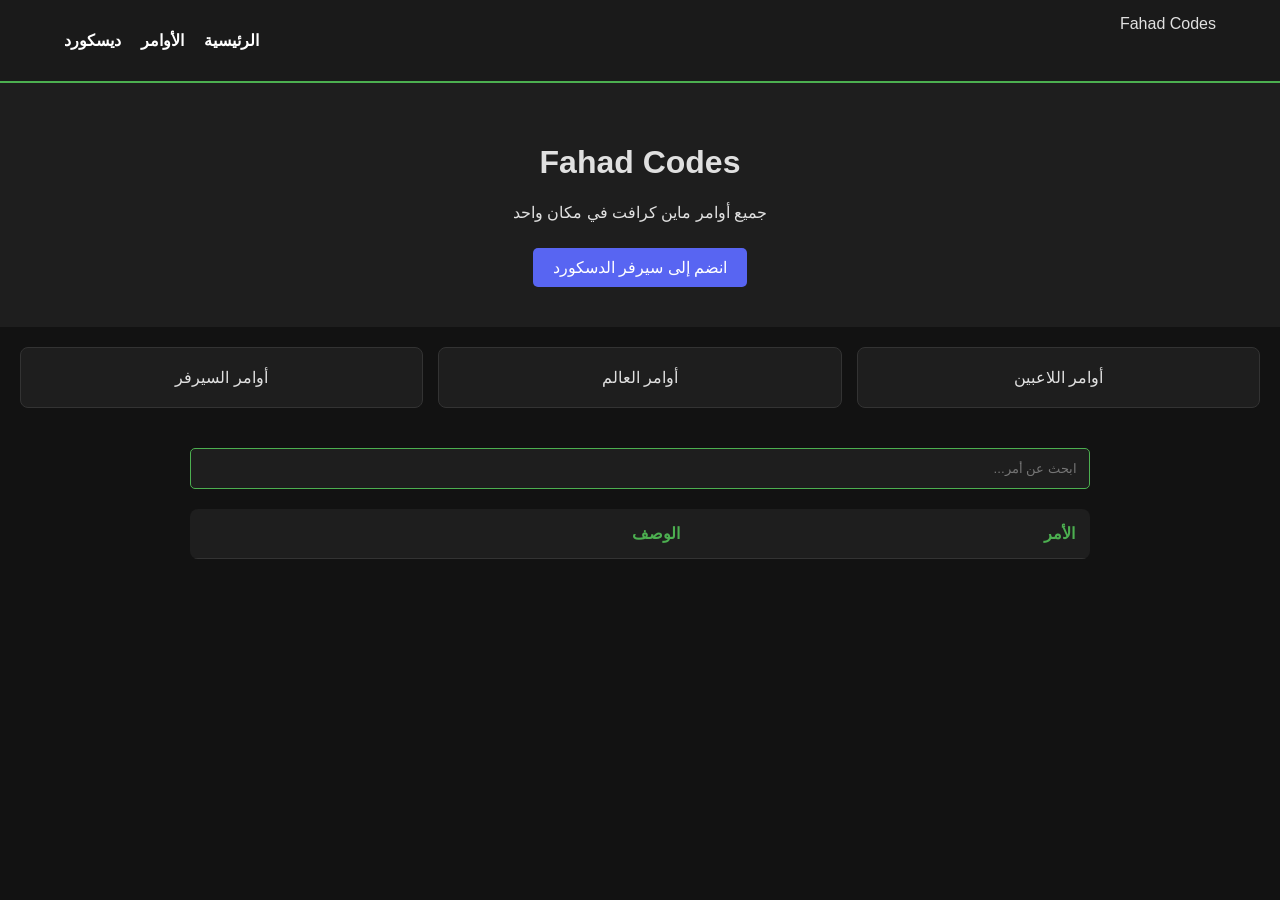
<file: index.html>
<!DOCTYPE html>
<html lang="ar" dir="rtl">
<head>
    <meta charset="UTF-8">
    <meta name="viewport" content="width=device-width, initial-scale=1.0">
    <title>Fahad Codes</title>
    <link rel="stylesheet" href="assets/css/style.css">
</head>
<body>

    <!-- شريط التنقل -->
    <nav>
        <div class="logo">Fahad Codes</div>
        <ul>
            <li><a href="index.html">الرئيسية</a></li>
            <li><a href="commands.html">الأوامر</a></li>
            <li><a href="https://discord.gg/rE8da8nZx" target="_blank">ديسكورد</a></li>
        </ul>
    </nav>

    <!-- قسم البانر -->
    <header class="hero">
        <h1>Fahad Codes</h1>
        <p>جميع أوامر ماين كرافت في مكان واحد</p>
        <a href="https://discord.gg/rE8da8nZx" target="_blank">
            <button>انضم إلى سيرفر الدسكورد</button>
        </a>
    </header>

    <!-- قسم المربعات -->
    <section class="categories">
        <div class="card">أوامر اللاعبين</div>
        <div class="card">أوامر العالم</div>
        <div class="card">أوامر السيرفر</div>
    </section>

    <!-- قسم الجدول -->
    <main class="content">
        <input type="text" id="searchInput" placeholder="ابحث عن أمر...">
        <table>
            <thead>
                <tr>
                    <th>الأمر</th>
                    <th>الوصف</th>
                </tr>
            </thead>
            <tbody id="commands-tbody">
                <!-- الأوامر ستظهر هنا تلقائياً -->
            </tbody>
        </table>
    </main>

    <!-- ربط ملفات الجافا سكريبت -->
    <script src="assets/js/commands-data.js"></script>
    <script src="assets/js/main.js"></script>
</body>
</html>
</file>
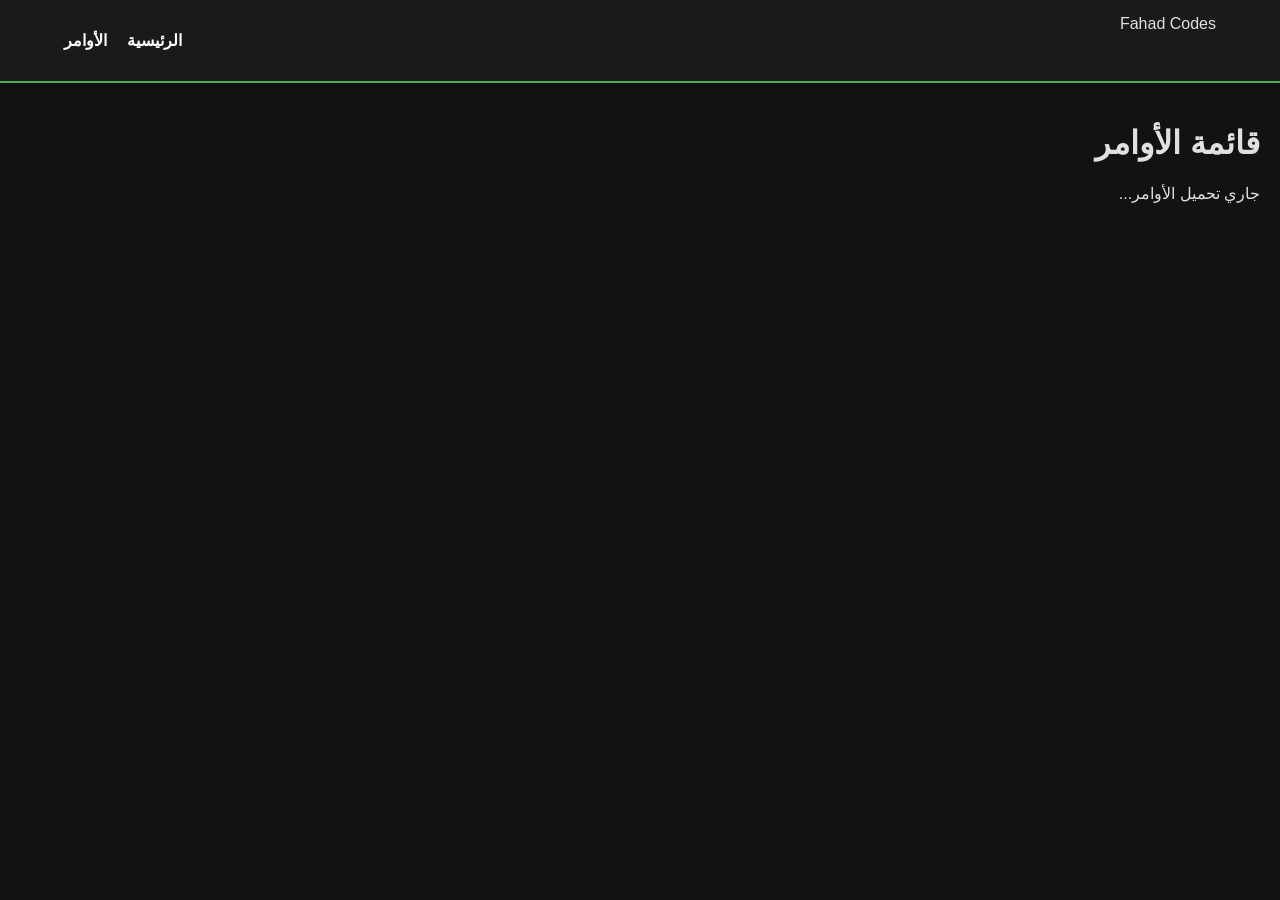
<file: commands.html>
<!DOCTYPE html>
<html lang="ar" dir="rtl">
<head>
    <meta charset="UTF-8">
    <meta name="viewport" content="width=device-width, initial-scale=1.0">
    <title>الأوامر | Fahad Codes</title>
    <link rel="stylesheet" href="assets/css/style.css">
</head>
<body>
    <nav>
        <div class="logo">Fahad Codes</div>
        <ul>
            <li><a href="index.html">الرئيسية</a></li>
            <li><a href="commands.html">الأوامر</a></li>
        </ul>
    </nav>
    <header style="padding: 20px;">
        <h1>قائمة الأوامر</h1>
        <p>جاري تحميل الأوامر...</p>
    </header>
    <script src="assets/js/commands-data.js"></script>
    <script src="assets/js/main.js"></script>
</body>
</html>
</file>
<file: assets/css/style.css>
/* تنسيق عام للموقع */
body {
    background-color: #121212;
    color: #e0e0e0;
    font-family: 'Arial', sans-serif;
    margin: 0;
    padding: 0;
}

/* شريط التنقل */
nav {
    display: flex;
    justify-content: space-between;
    padding: 15px 5%;
    background: #1a1a1a;
    border-bottom: 2px solid #4caf50;
}
nav ul {
    display: flex;
    list-style: none;
    gap: 20px;
}
nav a {
    color: white;
    text-decoration: none;
    font-weight: bold;
}

/* قسم البانر */
.hero {
    text-align: center;
    padding: 40px;
    background: #1e1e1e;
}
.hero button {
    background: #5865f2;
    color: white;
    padding: 10px 20px;
    border: none;
    border-radius: 5px;
    cursor: pointer;
    margin-top: 10px;
    font-size: 16px;
}

/* قسم المربعات */
.categories {
    display: grid;
    grid-template-columns: repeat(auto-fit, minmax(150px, 1fr));
    gap: 15px;
    padding: 20px;
}
.card {
    background: #1e1e1e;
    padding: 20px;
    border-radius: 8px;
    text-align: center;
    border: 1px solid #333;
    transition: 0.3s;
}
.card:hover {
    border-color: #4caf50;
}

/* الجدول ومربع البحث */
.content {
    padding: 20px;
    max-width: 900px;
    margin: auto;
}
input {
    width: 100%;
    padding: 12px;
    margin-bottom: 20px;
    background: #1e1e1e;
    border: 1px solid #4caf50;
    color: white;
    border-radius: 5px;
    box-sizing: border-box;
}
table {
    width: 100%;
    border-collapse: collapse;
    background: #1e1e1e;
    border-radius: 8px;
    overflow: hidden;
}
th, td {
    padding: 15px;
    border-bottom: 1px solid #333;
    text-align: right;
}
th {
    color: #4caf50;
}
</file>
